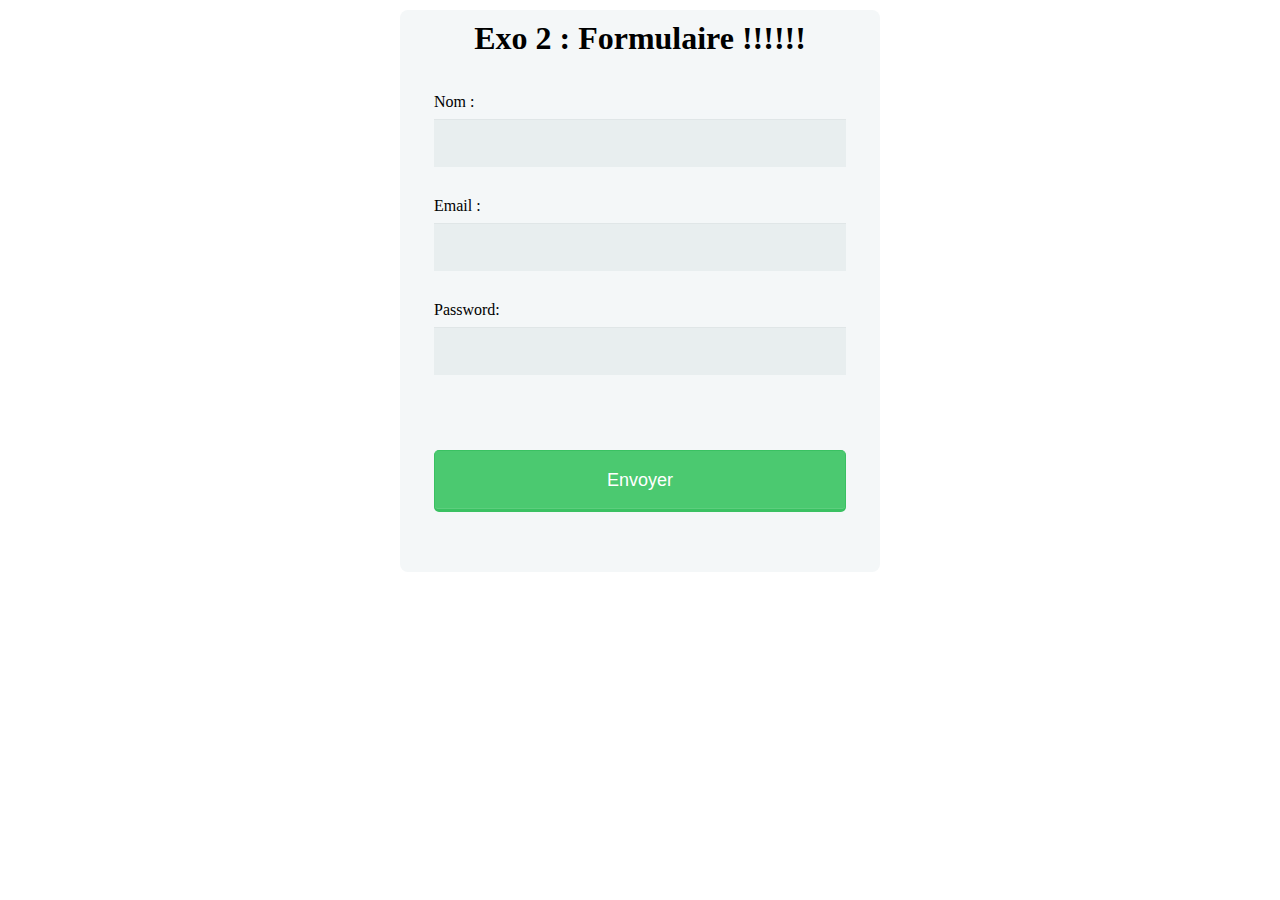
<file: exo/exo2.html>
<html>

<head>
  <meta charset="utf-8">
  <title>Exo 2 : Formulaire</title>
  <link rel="stylesheet" href="../css/exo1.css">
</head>

<body>
  <div class="row">
    <div class="col-md-12">
      <form action="index.html" method="post">
        <h1>Exo 2 : Formulaire !!!!!!</h1>

        <fieldset>

          <label for="name">Nom :</label>
          <input type="text" id="name" name="user_name">

          <label for="email">Email :</label>
          <input type="email" id="mail" name="user_email">

          <label for="password">Password:</label>
          <input type="password" id="password" name="user_password">

          <input type="hidden" id="potdemiel" name="potdemiel">
          
        </fieldset>
        <fieldset>

          <button type="submit">Envoyer</button>

      </form>
    </div>
  </div>

</body>

</html>
</file>
<file: css/exo1.css>
*,
*:before,
*:after {
  -moz-box-sizing: border-box;
  -webkit-box-sizing: border-box;
  box-sizing: border-box;
}

form {
  max-width: 300px;
  margin: 10px auto;
  padding: 10px 20px;
  background: #f4f7f8;
  border-radius: 8px;
}

h1 {
  margin: 0 0 30px 0;
  text-align: center;
}

input[type="text"],
input[type="password"],
input[type="email"],
select {
  background: rgba(255, 255, 255, 0.1);
  border: none;
  font-size: 16px;
  height: auto;
  margin: 0;
  outline: 0;
  padding: 15px;
  width: 100%;
  background-color: #e8eeef;
  color: #8a97a0;
  box-shadow: 0 1px 0 rgba(0, 0, 0, 0.03) inset;
  margin-bottom: 30px;
}

button {
  padding: 19px 39px 18px 39px;
  color: #fff;
  background-color: #4bc970;
  font-size: 18px;
  text-align: center;
  font-style: normal;
  border-radius: 5px;
  width: 100%;
  border: 1px solid #3ac162;
  border-width: 1px 1px 3px;
  box-shadow: 0 -1px 0 rgba(255, 255, 255, 0.1) inset;
  margin-bottom: 10px;
}

fieldset {
  margin-bottom: 30px;
  border: none;
}

legend {
  font-size: 1.4em;
  margin-bottom: 10px;
}

label {
  display: block;
  margin-bottom: 8px;
}

label.light {
  font-weight: 300;
  display: inline;
}

.number {
  background-color: #5fcf80;
  color: #fff;
  height: 30px;
  width: 30px;
  display: inline-block;
  font-size: 0.8em;
  margin-right: 4px;
  line-height: 30px;
  text-align: center;
  text-shadow: 0 1px 0 rgba(255, 255, 255, 0.2);
  border-radius: 100%;
}

@media screen and (min-width: 480px) {
  form {
    max-width: 480px;
  }
}
</file>
